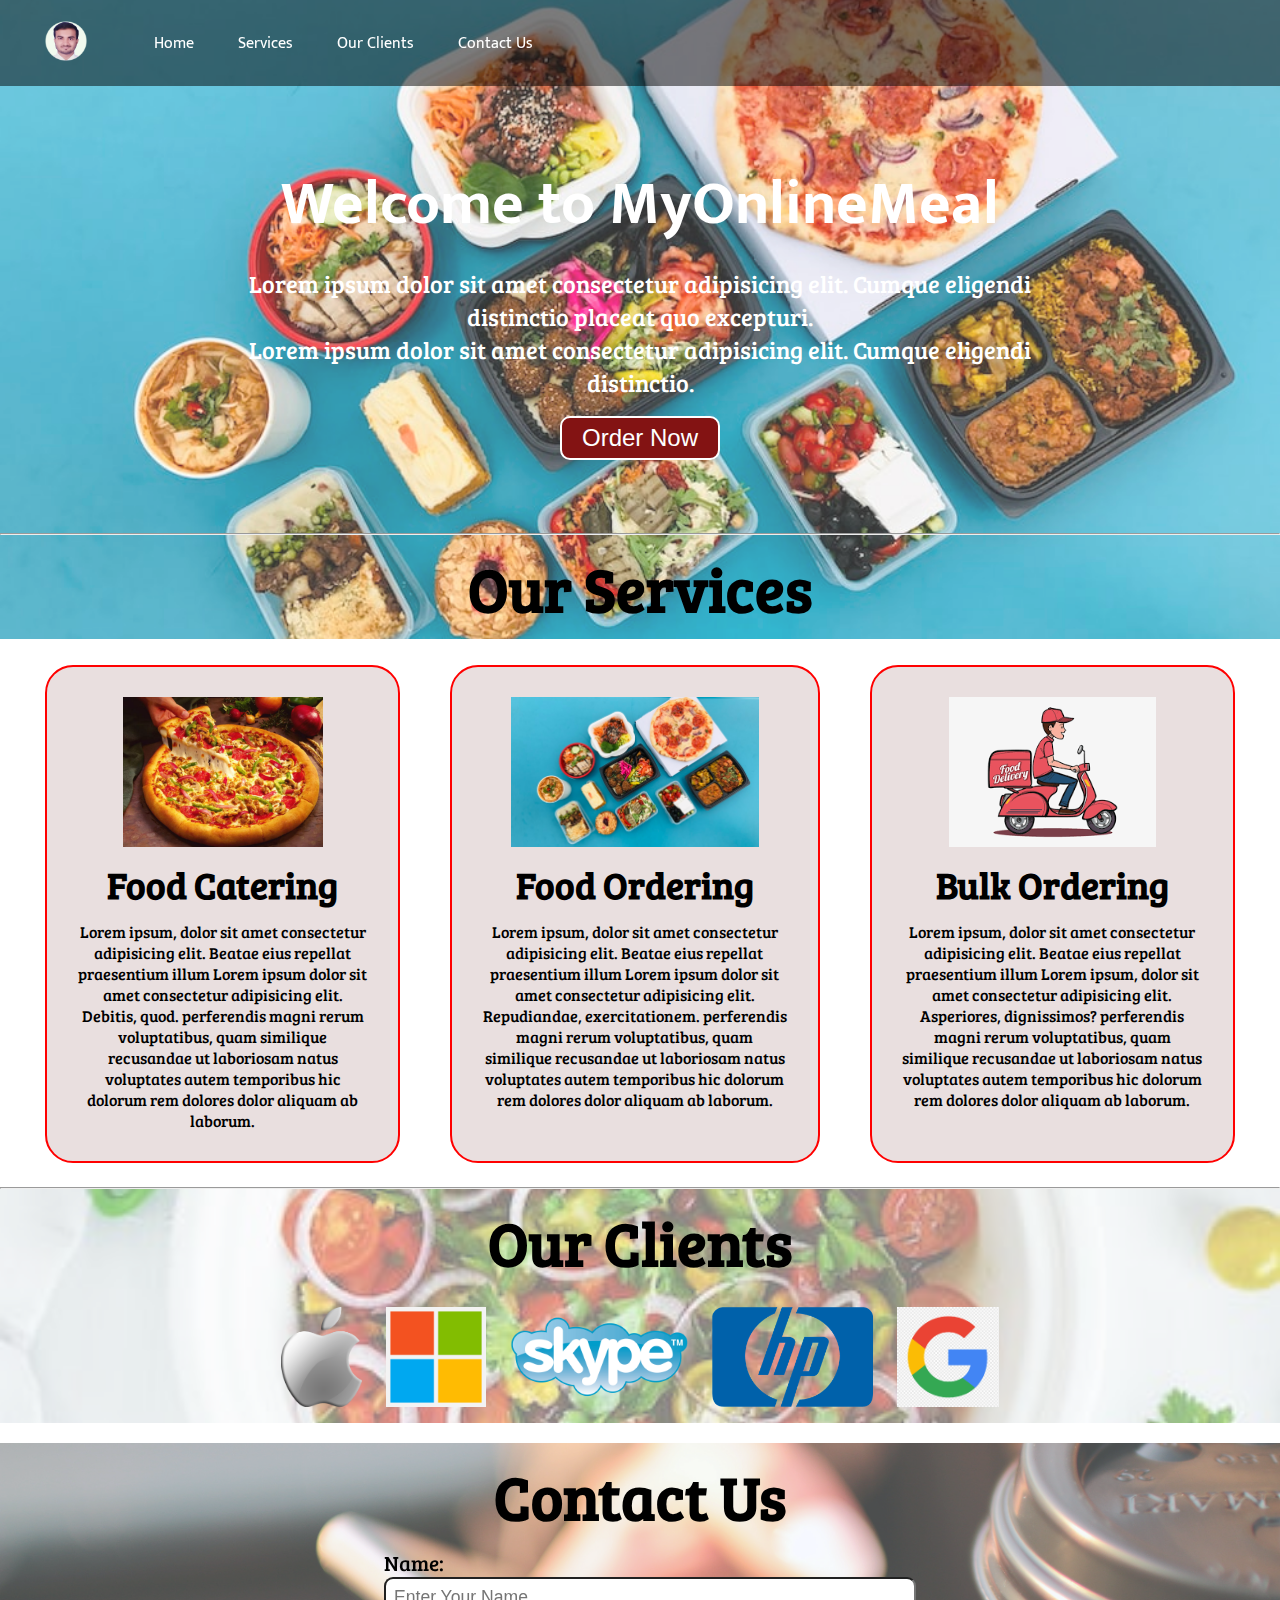
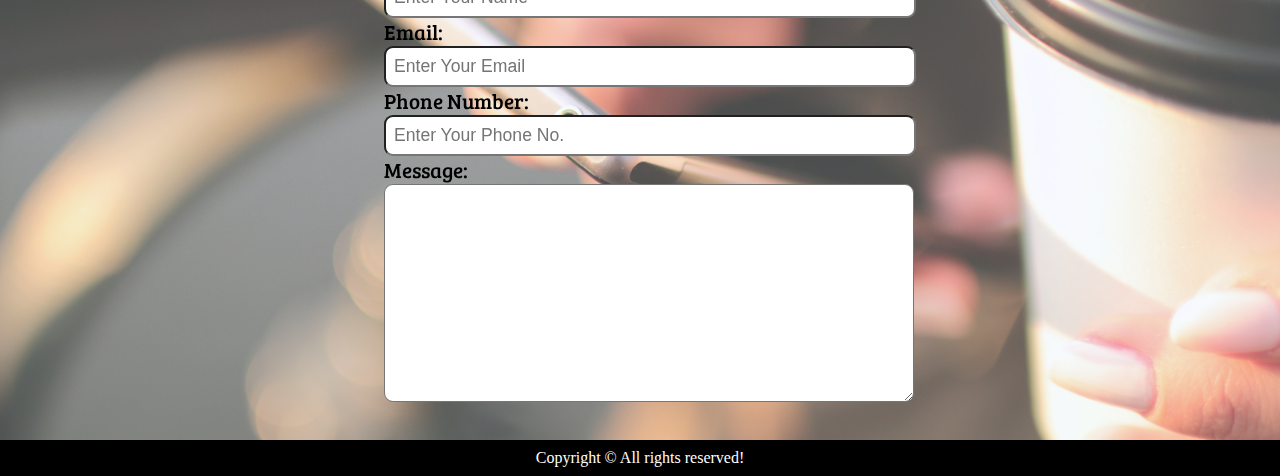
<file: img/index.html>
<!DOCTYPE html>
<html lang="en">

<head>
    <meta charset="UTF-8">
    <meta name="viewport" content="width=device-width, initial-scale=1.0">
    <title>Best Online Food Delivery Service in India MyOnlineMeal.com</title>
    <link rel="stylesheet" href="style.css">
    <link rel="stylesheet" media="screen and (max-width:1120px)" href="phone.css">
    <link href="https://fonts.googleapis.com/css2?family=Bree+Serif&family=Mukta:wght@500&display=swap"
        rel="stylesheet">
</head>

<body>
    <nav id="navbar">
        <div id="logo">
            <img src="prince.png" alt="MyOnlineMeal.com">
        </div>
        <ul>
            <li class="item"><a href="#home">Home</a></li>
            <li class="item"><a href="#services-container">Services</a></li>
            <li class="item"><a href="#client-section">Our Clients</a></li>
            <li class="item"><a href="#contact">Contact Us</a></li>

        </ul>
    </nav>
    <section id="home">
        <h1 class="h-primary">Welcome to MyOnlineMeal
        </h1>
        <p>Lorem ipsum dolor sit amet consectetur adipisicing elit. Cumque eligendi distinctio placeat quo excepturi.
        </p>
        <p>Lorem ipsum dolor sit amet consectetur adipisicing elit. Cumque eligendi distinctio.
        </p>
        <button class="btn">Order Now</button>
    </section>
<hr>
    <section id="services-container">
        <h1 class="h-primary center">Our Services </h1>
        <div id="services">
            <div class="box">
                <img src="pizza.jpg" alt="">
                <h2 class="h-secondary center">Food Catering</h2>
                <p class="center">Lorem ipsum, dolor sit amet consectetur adipisicing elit. Beatae eius repellat
                    praesentium illum Lorem ipsum dolor sit amet consectetur adipisicing elit. Debitis, quod.
                    perferendis magni rerum voluptatibus, quam similique recusandae ut laboriosam natus voluptates autem
                    temporibus hic dolorum rem dolores dolor aliquam ab laborum.</p>
            </div>
            <div class="box">
                <img src="Home.jpg" alt="">
                <h2 class="h-secondary center">Food Ordering</h2>
                <p class="center">Lorem ipsum, dolor sit amet consectetur adipisicing elit. Beatae eius repellat
                    praesentium illum Lorem ipsum dolor sit amet consectetur adipisicing elit. Repudiandae, exercitationem.
                    perferendis magni rerum voluptatibus, quam similique recusandae ut laboriosam natus voluptates autem
                    temporibus hic dolorum rem dolores dolor aliquam ab laborum.</p>
            </div>
            <div class="box">
                <img src="logo.png" alt="">
                <h2 class="h-secondary center">Bulk Ordering</h2>
                <p class="center">Lorem ipsum, dolor sit amet consectetur adipisicing elit. Beatae eius repellat
                    praesentium illum Lorem ipsum, dolor sit amet consectetur adipisicing elit. Asperiores, dignissimos?
                    perferendis magni rerum voluptatibus, quam similique recusandae ut laboriosam natus voluptates autem
                    temporibus hic dolorum rem dolores dolor aliquam ab laborum.</p>
            </div>
        </div>
    </section>
    <hr>
    <section id="client-section">
        <!-- two class h-primary and center in one line h1.h-primary.center -->
        <h1 class="h-primary center">Our Clients</h1>
        <div id="clients">
            <div class="client-item">
                <img src="client1.jpg" alt="Our Client">
            </div>
            <div class="client-item">
                <img src="client2.png" alt="Our Client">
            </div>
            <div class="client-item">
                <img src="client3.png" alt="Our Client">
            </div>
            <div class="client-item">
                <img src="client4.jpg" alt="Our Client">
            </div>
            <div class="client-item">
                <img src="client5.jpg" alt="Our Client">
            </div>
        </div>
    </section>

    <section id="contact">
        <h1 class="h-primary center">Contact Us</h1>
        <div id="contact-box">
            <form action="">
                <div class="form-group">
                    <label for="name">Name:</label>
                    <input type="text" name="name" id="name" placeholder="Enter Your Name">
                </div>
                <div class="form-group">
                    <label for="email">Email:</label>
                    <input type="email" name="name" id="email" placeholder="Enter Your Email">
                </div>
                <div class="form-group">
                    <label for="phone">Phone Number:</label>
                    <input type="phone" name="name" id="phone" placeholder="Enter Your Phone No.">
                </div>
                <div class="form-group">
                    <label for="message">Message:</label>
                    <textarea name="message" id="message" cols="30" rows="10" ></textarea>
                </div>
            </form>
        </div>
    </section>
    <footer>
        <div class="center">
           Copyright &copy; All rights reserved!

        </div>
    </footer>
</body>

</html>
</file>
<file: img/phone.css>
/* navigation section */
#navbar{
    flex-direction: column;
}
#navbar ul li a{
    font-size: 1rem;
    padding: 0px 7px;
    padding-bottom: 8px;
}


/* Home section */
#home{
    height: 500px;
    padding: 2px 28px;
}
#home h1{
    margin-top: 10px;
}
#home::before{
    height: 370px;
}
#home p{
    font-size: 13px;
}


/* Services section */
#services{
    flex-direction: column;
}
#services .box{
     padding: 14px;
     margin: 2px 0px;
     margin-bottom: 20px;
}
#services .box img{
    height: 64px;
}
/* Client Section */

#clients{
 flex-wrap: wrap;
}
#clients img{
    width: 66px;
    padding: 2px 6px;
    height: auto;
}

/* Contact Us section */
#contact-box form{
    width: 80%;
}



/* Footer */


/* Utility class */

.h-primary{
    font-size: 26px;
}
.btn{
    font-size: 13px;
    padding: 4px 8px;
   
}
</file>
<file: img/style.css>
/* css reset */
*{
    margin: 0;
    padding: 0;
}

/* For smooth scrolling */
html{
    scroll-behavior: smooth;
}
/* Navigation bag */
#navbar{
    display: flex;
    align-items: center;
    position: sticky;
    top: 0px;
}    
#navbar::before{
    content: "";
    background-color: black;
    position: absolute;
    height: 100%;
    top: 0px;
    left: 0px;
    width: 100%;
    z-index: -1;
    opacity: 0.5;
}


/* Logo and image */
#logo{
    margin: 10px 34px;
    padding: 6px;
}

#logo img{
    height: 40px;
    width: 42px;
    margin:5px
}

/* list styling */
/* #navbar{
    position: absolute;
} */
#navbar ul{
    display: flex;
    font-family: 'Mukta', sans-serif;
}



#navbar ul li{
    list-style: none;
    display: flex;
    
}
   

#navbar ul li a{
    color: white;
    display: block;
    /* margin: 2px; */
    padding: 3px 22px;
    border-radius: 22px;
    text-decoration: none;

}
#navbar ul li a:hover{
    color: black;
    background-color: white;
}

/* Home section */
#home{
    display: flex;
    flex-direction: column;
    padding: 3px 200px;
    height:441px;
    justify-content: center;
    align-items: center;
    /* border: 2px solid red; */
}
#home::before{
    content: "";
    background: url(Home.jpg) no-repeat center center/cover;
    position: absolute;
    height: 71%;
    top: 0px;
    left: 0px;
    width: 100%;
    z-index: -1;
    opacity: 0.8;
}
#home h1{
    color: white;
    text-align: center;
    font-family: 'Mukta', sans-serif;
}
#home p{
    color: white;
    text-align: center;
    font-size: 1.5rem;
    font-family: 'Bree Serif', serif;
}
/* Our service section */

#services{
    margin: 20px;
    /* display flex iss liye kiye hai q ki services ke ander 3 daba hai */
    display: flex;
   
}
#services .box{
border: 2px solid red;
padding: 30px;
margin: 4px 25px;
border-radius: 28px;
background-color: rgb(233, 223, 223);
}
#services .box img{
    /* margin-top: 20px; */
    height: 150px;
    box-shadow: inherit;
   margin: auto;
   display: block;
}
#services .box p{
    font-family: 'Bree Serif', serif;
}

/* Client section */
#client-section{
    /* height: 344px; */
    position: relative;
}
#client-section::before{
    content: "";
    position: absolute;
    background: url(client_background.jpeg) no-repeat center center/cover;
    width: 100%;
    height: 92%;
    z-index: -1;
    opacity: .5;
}

#clients{
    display: flex;
    justify-content: center;
    align-items: center;
}
.client-item {
   height: 124px;
   padding: 12px;
}
#clients img{
    height: 100px;
    
}

/* Contact Section */
#contact{
       position: relative;
}
#contact::before{
    content: "";
    position: absolute;
    width: 100%;
    height: 100%;
    z-index: -1;
    opacity: 0.7;
    background: url(contact_us.jpg) no-repeat center center/cover;
}
#contact-box{
   display: flex;
   justify-content: center;
   align-items: center; 
   padding-bottom: 34px;
}
#contact-box input,textarea{
        width: 100%;
        padding: 0.5rem;
        border-radius: 9px;
        font-size: 1.1rem;
}
#contact-box form{
    width: 40%;
    
}
#contact-box label{
    font-size: 1.3rem;
    font-family: 'Bree Serif', serif;

}
/* footer section */
footer{
    background:black;
    color:white;
    padding: 9px 20px;
}

/* Utility Class */
.h-primary{
    font-family: 'Bree Serif', serif;
    font-size: 3.8rem;
    padding: 12px;
   
}
.h-secondary{
    font-family: 'Bree Serif', serif;
    font-size: 2.3rem;
    padding: 12px;
}
.btn{
    padding: 6px 20px;
    border: 2px solid white;
    background-color: rgb(131, 19, 19);
    color: white;
    margin: 17px;
    font-size: 1.5rem;
    border-radius: 10px;
    cursor: pointer;
}
 .center{
    text-align: center;
    
 }
</file>
